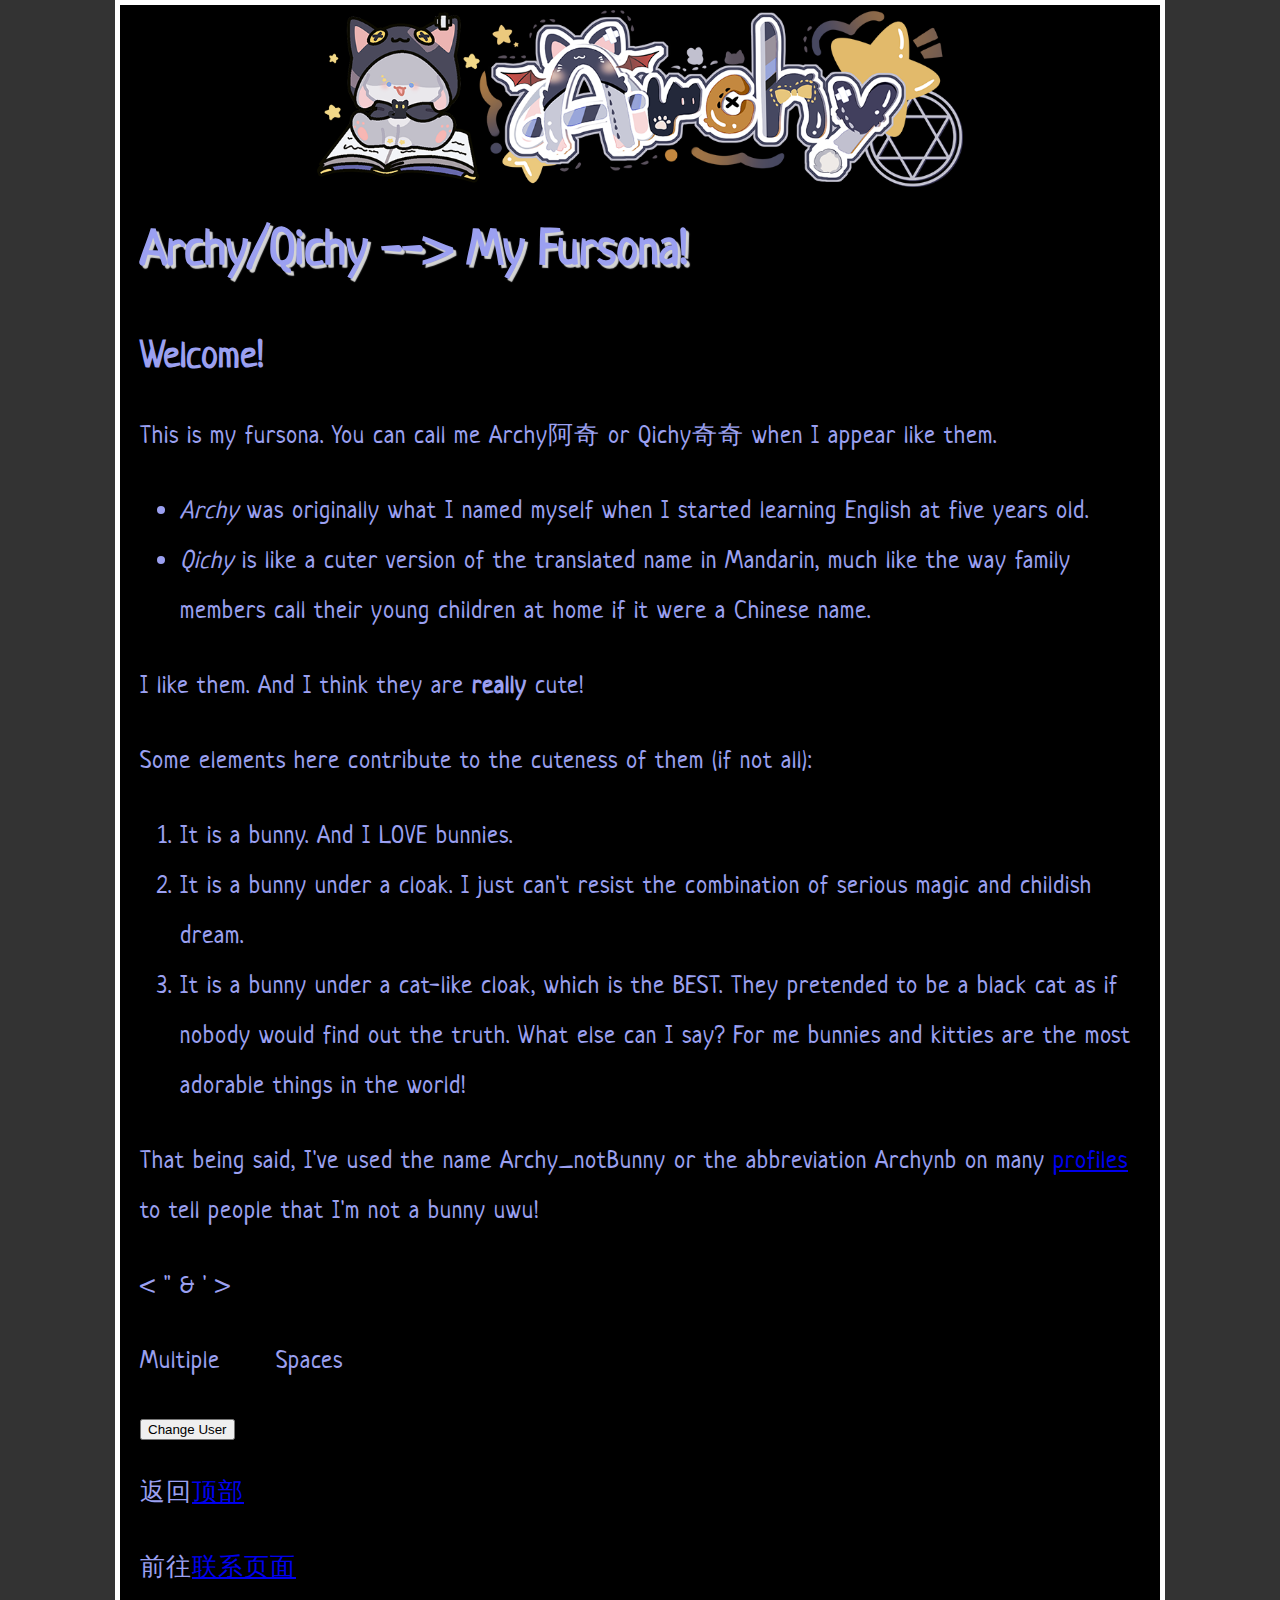
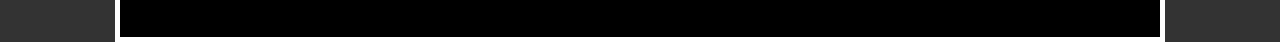
<file: index.html>
<!DOCTYPE html>
<html lang="en-US">
  <head>
    <meta charset="utf-8">
    <meta name="author" content="Archy_notBunny">
    <meta name="description" content="A test site with descriptions of Archy/Qichy's fursona as well as some basic programming knowledge about website building.">
    <title>My test page</title>
    <link rel="icon" href="images/favicon.ico" type="image/x-icon">
    <link href="styles/style.css" rel="stylesheet">
    <link href="https://fonts.googleapis.com/css?family=Neucha" rel="stylesheet" type="text/css">
  </head>
  <body>
    <img id="顶部" src="images/titleimg.png" alt="icon with cute fursona">
    <!--same directory:xxx.png; subdirectory/xxx.png; ../my-image.jpg if .html is in a subdirectory-->
    <h1>Archy/Qichy --> My Fursona!</h1>
    <h2>Welcome!</h2>
    <p>This is my fursona. You can call me Archy<span lang="zh">阿奇</span>
      <!--如果你的 HTML 文档的语言设置好了，那么你的 HTML 文档就会被搜索引擎更有效地索引
        （例如，允许它在特定于语言的结果中正确显示），对于那些使用屏幕阅读器的视障人士也很有用
        （例如，法语和英语中都有“six”这个单词，但是发音却完全不同）。-->
      or Qichy<span lang="zh">奇奇</span> when I appear like them.</p>
    <ul>
      <li><em>Archy</em> was originally what I named myself when I started learning English at five years old.</li>
      <li><em>Qichy</em> is like a cuter version of the translated name in Mandarin, much like the way family members call their young children at home if it were a Chinese name.</li>
    </ul>
    <p>I like them. And I think they are <strong>really</strong> cute!</p>
    <p>Some elements here contribute to the cuteness of them (if not all): </p>
    <ol>
      <li>It is a bunny. And I LOVE bunnies.</li>
      <li>It is a bunny under a cloak. I just can't resist the combination of serious magic and childish dream. </li>
      <li>It is a bunny under a cat-like cloak, which is the BEST. They pretended to be a black cat as if nobody would find out the truth. What else can I say? For me bunnies and kitties are the most adorable things in the world!</li>
    </ol>
    <p>That being said, I've used the name Archy_notBunny or the abbreviation Archynb on many <a href="https://space.bilibili.com/21064259?spm_id_from=333.1007.0.0" title="My Bilibili Homepage" target="_blank">profiles</a> to tell people that I'm not a bunny uwu!</p>
    <p>&lt;   &quot;   &amp;   &apos;   &gt;</p>
    <p>Multiple&nbsp;&nbsp;&nbsp;&nbsp;&nbsp;&nbsp;&nbsp;Spaces</p>
    <!--
    <a href="https://twitter.com/Archie_Iovo" title="My Twitter Homepage" target="_blank">
      <img id="portrait" src="images/portrait.jpg" alt="链接至 Twitter 主页的头像">
    </a>
    -->
    <button>Change User</button>
    <p>返回<a href="#顶部">顶部</a></p>
    <p>前往<a href="contacts.html">联系页面</a></p>
    <script src="scripts/main.js" defer></script>
  </body>
</html>
</file>
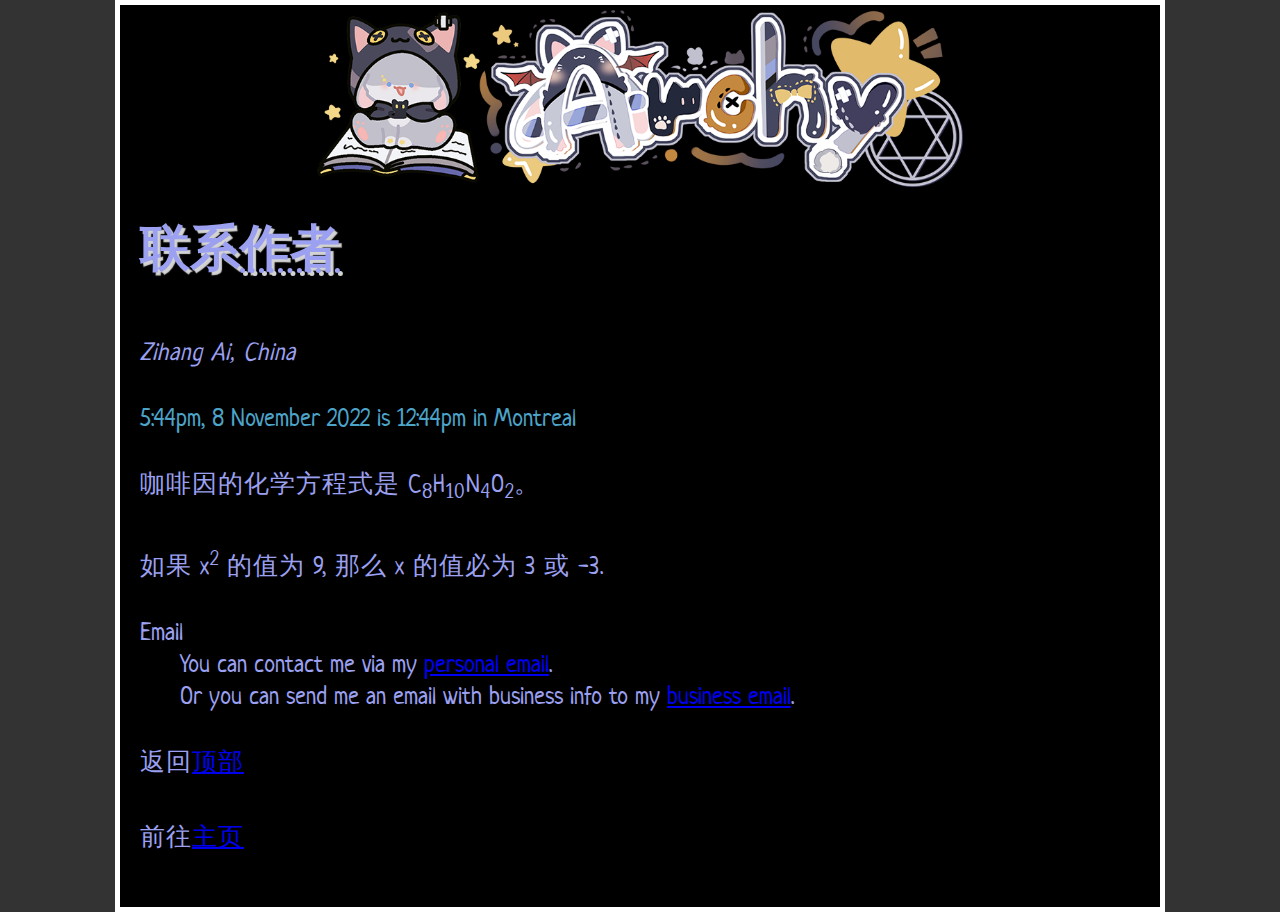
<file: contacts.html>
<!DOCTYPE html>
<html lang="en-US">
  <head>
    <meta charset="utf-8">
    <meta name="author" content="Archy_notBunny">
    <meta name="description" content="Contact Page of Archy.">
    <title>My contact page</title>
    <link rel="icon" href="images/favicon.ico" type="image/x-icon">
    <link href="styles/style.css" rel="stylesheet">
    <link href="https://fonts.googleapis.com/css?family=Neucha" rel="stylesheet" type="text/css">
  </head>
  <body>
    <img id="顶部" src="images/titleimg.png" alt="icon with cute fursona">
    <h1>联系<abbr title="The author of the page">作者</abbr></h1>
    <address>
      <p>Zihang Ai, China</p>
    </address>
    <span class="words">
      <time datetime="2022-11-8T12:44-05:00">5:44pm, 8 November 2022 is 12:44pm in Montreal</time>
    </span>
    <p>咖啡因的化学方程式是 C<sub>8</sub>H<sub>10</sub>N<sub>4</sub>O<sub>2</sub>。</p>
    <p>如果 x<sup>2</sup> 的值为 9, 那么 x 的值必为 3 或 -3.</p>
    <dl>
      <dt>Email</dt>
        <dd>
          You can contact me via my <a href="mailto:archycxhmyhcs@gmail.com?subject=The%20subject%20of%20the%20email&body=The%20body%20of%20the%20email">personal email</a>.
        </dd>
        <dd>
          Or you can send me an email with business info to my <a href="mailto:archycxhmyhcs@163.com">business email</a>.
        </dd>
    </dl>
    <!--
    <p>According to the <a href="https://developer.mozilla.org/en-US/docs/Web/HTML/Element/blockquote">
      <cite>MDN blockquote page</cite></a>:
      </p>

      <blockquote cite="https://developer.mozilla.org/en-US/docs/Web/HTML/Element/blockquote">
        <p>The <strong>HTML <code>&lt;blockquote&gt;</code> Element</strong> (or <em>HTML Block
        Quotation Element</em>) indicates that the enclosed text is an extended quotation.</p>
      </blockquote>

      <p>The quote element — <code>&lt;q&gt;</code> — is <q cite="https://developer.mozilla.org/en-US/docs/Web/HTML/Element/q">intended
      for short quotations that don't require paragraph breaks.</q> -- <a href="https://developer.mozilla.org/en-US/docs/Web/HTML/Element/q">
      <cite>MDN q page</cite></a>.
    </p>
    -->
    <p>返回<a href="#顶部">顶部</a></p>
    <p>前往<a href="index.html">主页</a></p>
  </body>
</html>
</file>
<file: styles/style.css>
html {
  /* px 表示“像素（pixels）”: 基础字号为 10 像素 */
  font-size: 25px;
  /* Google fonts 输出的 CSS */
  font-family: 'Neucha';
  background-color: #333333;
}

body {
  width: 1000px;
  margin: 0 auto;
  background-color: #000000;
  padding: 0 20px 20px 20px;
  border: 5px solid rgb(255, 255, 255);
}

p, li, dd, dt, h1, h2 {
  color: rgb(155, 160, 241);

}

h1 {
  margin: 0;
  padding: 20px 0;
  color: rgb(155, 160, 241);
  text-shadow: 3px 3px 1px rgb(211, 211, 211);
}

p, li {
  /* line-height 后面可以跟不同的参数，如果是数字，就是当前字体大小乘上数字 */
  line-height: 2;
  letter-spacing: 1px;
}

a:hover {
  color: rgb(255, 217, 0);
  border: 1px solid black;
}

#顶部 {
  width: 100%;
}

span.words {
  color: rgb(77, 164, 201);
}

#portrait {
  display: block;
  width: 10%;
  margin: 0 auto;
}
</file>
